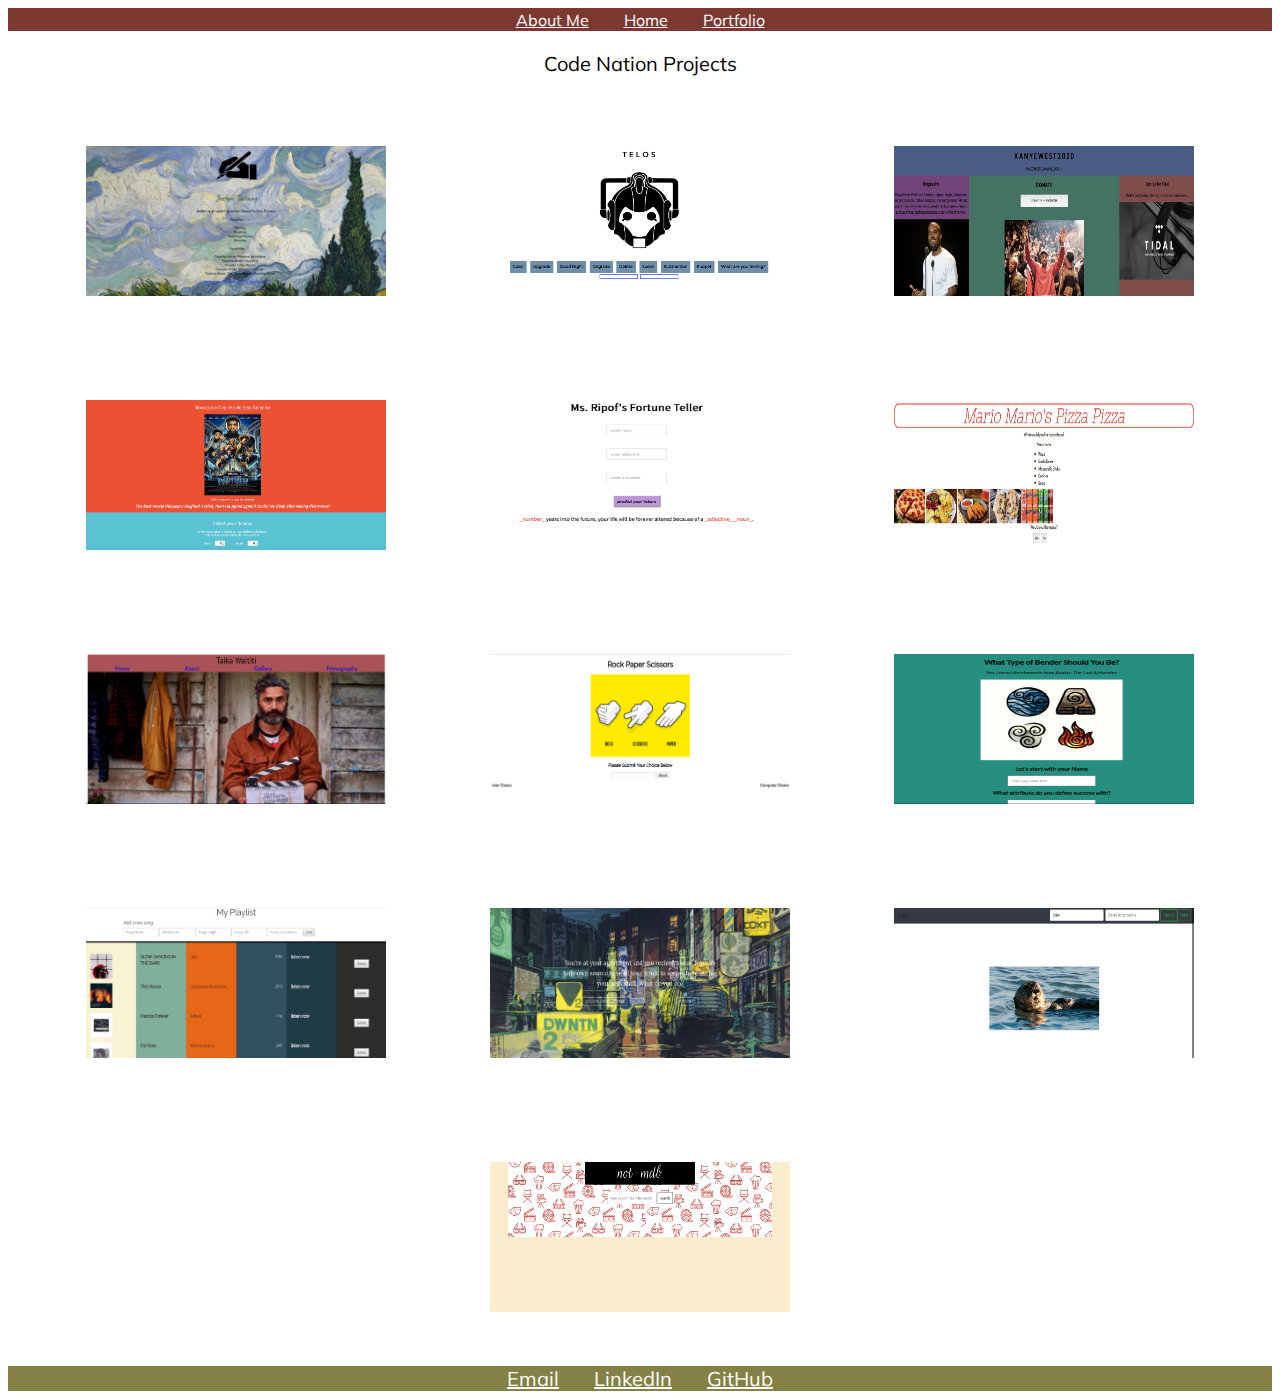
<file: showcase.html>
<!DOCTYPE html>
<html> 
    <head>
        <link rel="stylesheet" href="showcasepage.css">
        <link href="https://fonts.googleapis.com/css?family=Muli" rel="stylesheet">
    </head>
    
    <body>
        <div class="row footer">
            <a href="aboutme.html" class="link">About Me</a>
            <a href="index.html" class="link">Home</a>
            <a href="showcase.html" class="link"> Portfolio</a>
        </div>
        <div class="rowShowcase">
        <p>Code Nation Projects</p>
        <a href="https://popcode.org/?snapshot=54e0731b-6dae-4eda-a777-e8019930b2b1"><img src="prohireme.png"></a>
        <a href="https://popcode.org/?snapshot=54e0731b-6dae-4eda-a777-e8019930b2b1"><img src="prorobot.png"></a>
        <a href="https://popcode.org/?snapshot=54e0731b-6dae-4eda-a777-e8019930b2b1"></a><img src="pro2020.png"></a>
        <a href="https://popcode.org/?snapshot=54e0731b-6dae-4eda-a777-e8019930b2b1"><img src="promovtic.png"></a>
        <a href="https://popcode.org/?snapshot=54e0731b-6dae-4eda-a777-e8019930b2b1"></a><img src="proforte.png"></a>
        <a href="https://popcode.org/?snapshot=54e0731b-6dae-4eda-a777-e8019930b2b1"><img src="prores.png"></a>
        <a href="https://adakaij.github.io/fanpage/"><img src="profanpage.png"></a>
        <a href="https://adakaij.github.io/rockpaperscissors/"><img src="prorps.png"></a>
        <a href="https://adakaij.github.io/quiz/"><img src="proquiz.png"></a>
        <a href="https://adakaij.github.io/playlist/"><img src="proplaylist.png"></a>
        <a href="https://adakaij.github.io/ChooseYourOwnAdventure/"><img src="proadventure.png"></a>
        <a href="https://adakaij.github.io/giphy/"><img src="progiphy.png"></a>
        <a href="https://jeslyntatang.github.io/clientproject"><img src="proclient.png"></a>
        </div>
        <div class="row contact">     
        <a href="mailto:ahkaitan.68@gmail.com" class="link">Email</a>
        <a href="" class="link">LinkedIn</a>
        <a href="https://github.com/adakaij" class="link">GitHub</a>
        </div>
    </body>

</html>
</file>
<file: showcasepage.css>
body{
    text-align:center;
}
.row{   
    color:white;
    font-size:20px;
}
img{
    width:450px;
}
p{
    font-size:20px; 
    font-family: 'Muli', sans-serif;
    text-align: center;
}
.footer a{
    margin:15px;
    font-family: 'Muli', sans-serif;
    color:white;
    font-size: medium;
}
.footer{
    background-color:#7C3931;
}
.link{
    color:white;
}
.contact{
    background-color:#838143;
}
.contact a {
    margin:15px;
    font-family: 'Muli', sans-serif;
    color:white;
}
.aboutMain{
    display:flex;
}
.leftAbout{
    width:54%;
    font-size:20px;
}
.rightAbout{
    width:46%;
}
.rowShowcase img{
    height:150px;
    width:300px;
    margin:50px;
}
</file>
